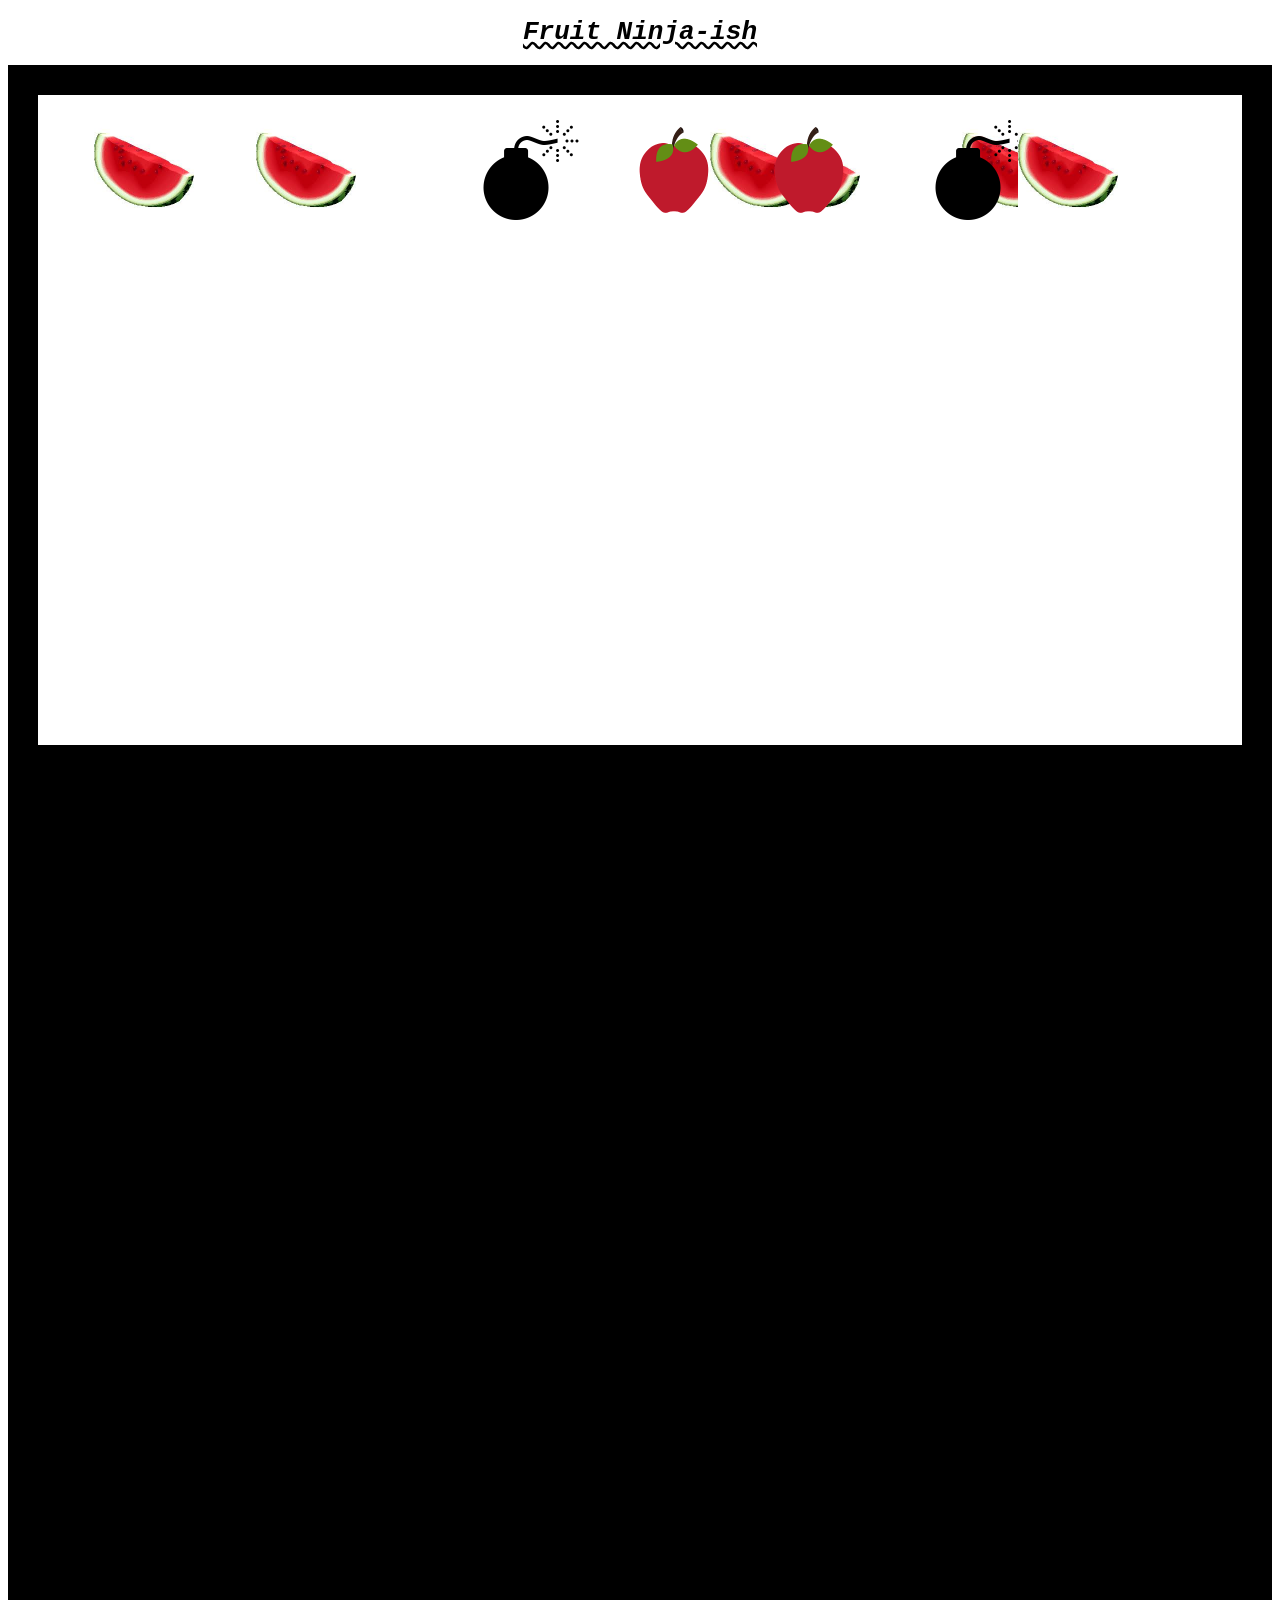
<file: index.html>
<!DOCTYPE html>
<html>
<head>
  <title>Fruit Ninja-ish</title>
  <link rel="stylesheet" href="css/style.css">
</head>
<body>
  <h1>Fruit Ninja-ish</h1>
  <main>
    <section id="game"></section>
    <canvas height="400" width="600" id="endCard">
      <p>Your browser needs to be updated!</p>
    </canvas>
    <section id="chart-container">
      <canvas height="600" width="600" id="chart">
    </section>
    </canvas>
  </main>

  <!-- including the chart js library from our vendor folder -->
  <script src="vendor/Chart.js"></script>

  <!-- including the chart js library from  -->
  <!-- <script src="https://cdnjs.cloudflare.com/ajax/libs/Chart.js/2.7.1/Chart.js"></script> -->

  <script src="js/Fruit.js"></script>
  <script src="js/app.js"></script>
</body>
</html>
</file>
<file: css/style.css>
/* CSS variables 
  - allow us to reuse the same values in multiple CSS blocks 
  - also allow us to edit the variable from js 
    - note: we can directly set a property from js w/o the variable too
*/

:root {
    --left-value: 20px;
    --animation-duration: 2s;
}

main {
    background-color: black;
}

h1 {
    text-align: center;
    text-decoration: underline;
    text-decoration-color: black;
    text-decoration-style: wavy;
    background-color: white;
    font-style: italic;
    font-family: monospace;

    transition: color 1s ease-in-out, transform 5s;
}

/* TODO change the color and size on hover */
h1:hover {
    color: red;
    /* transform: rotate(180deg); */
    transform: rotateX(180deg);
    /* transform: rotateY(180deg); */
    /* transform: rotateZ(180deg); */
    transform-origin: top;
}

#game {
    display: flex;
    justify-content: space-around;
    /* width: 500px; */
    height: 600px;
    border: solid black 30px;
    padding: 25px;
    background-color: white;
}

/* TODO animate the fruits so they're flying */
#game img {
    height: 100px;
    width: 100px;

    position: absolute;
    left: 0;

    animation: fly 2s infinite cubic-bezier(.17,.67,.85,.19);

    /* animation-name: fly;
    animation-duration: 2s;
    animation-iteration-count: infinite;
    animation-timing-function: cubic-bezier(.17,.67,.85,.19); */
}

@keyframes fly {
    0% {
        top: 500px;
        left: 400px;
    }
    35% {
        top: 320px;
        border: blue solid 1px;
    }
    100% {
        top: 100px;
        left: 20px;
    }
    /* from {
        top: 500px;
    }
    to {
        top: 0;
    } */
}


/* TODO animate the endcard so it flies up into the game */
#endCard {
    margin: 0 auto;
    display: block;
    position: relative;
    top: 0;

    transition: top 2s;
}

#endCard.done {
    top: -500px;
}

#chart-container {
    width: 600px;
    margin: 0 auto;
}
</file>
